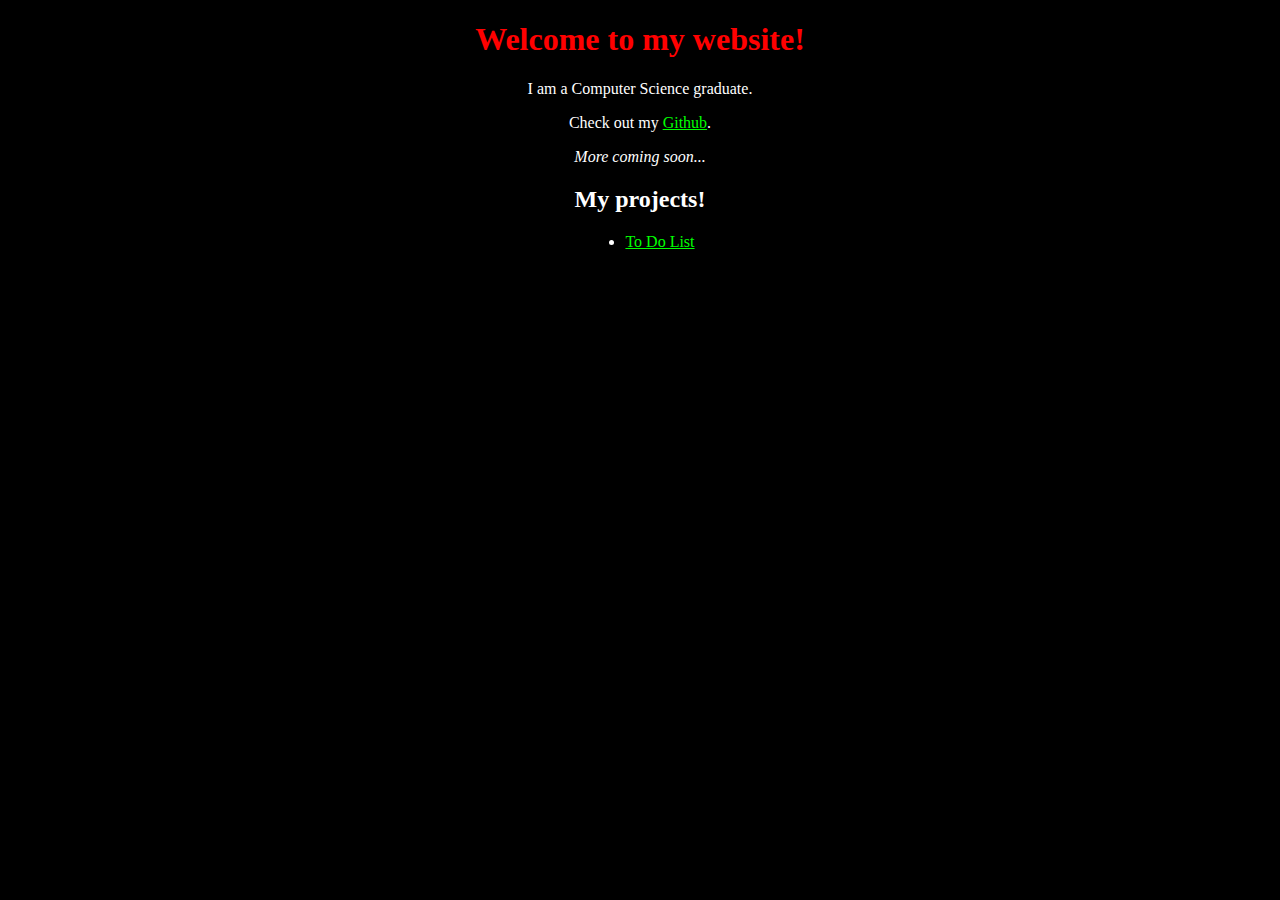
<file: index.html>
<!DOCTYPE html>
<html>
  <head>
    <title>My website</title>
    <link rel="stylesheet" href="style.css">
  </head>
  <body>
    <h1>Welcome to my website!</h1>
    <p>I am a Computer Science graduate.</p>
    <p>Check out my <a href="https://github.com/jfcode4">Github</a>.</p>
    <em>More coming soon...</em>
    <h2>My projects!</h2>
    <ul>
      <li><a href='todo/index.html'>To Do List</a></li>
    </ul>
  </body>
</html>
</file>
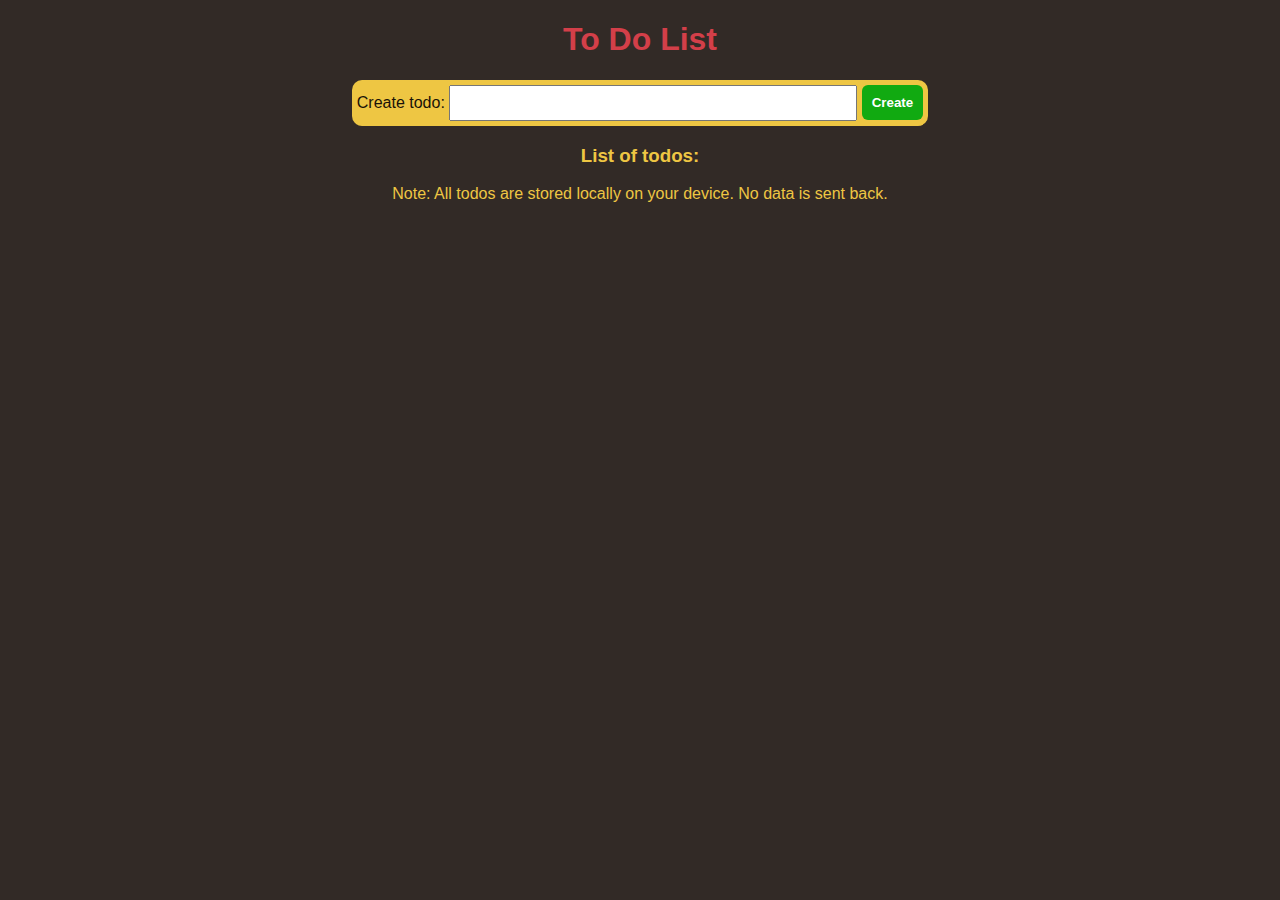
<file: todo/index.html>
<!DOCTYPE html>
<html lang="en">
  <head>
    <meta charset="UTF-8">
    <meta name="viewport" content="width=device-width, initial-scale=1.0">
    <title>To Do List</title>
    <style>
      body {
        background-color: #322a26;
        color: #eec643;
        text-align: center;
        font-family: Arial, Helvetica, sans-serif;
      }
      h1 {
        color: #d33f49;
        text-align: center;
      }
      button {
        border: none;
        padding: 10px;
        border-radius: 6px;
        font-weight: bold;
      }

      button:hover {
        filter: brightness(70%);
        cursor: pointer;
      }

      form {
        background-color: #eec643;
        color: #191308;
        border-radius: 10px;
        width: fit-content;
        margin: auto;
        padding: 5px;
      }

      form input {
        width: 400px;
        height: 30px;
      }

      form button {
        background-color: #1a1;
        color: white;
      }

      .todo {
        background-color: #2364aa;
        color:  lightgray;
        margin: auto;
        margin-bottom: 8px;
        width: 75%;
        padding: 10px;
        border-radius: 20px;
        display: flex;
        align-items: center;
        gap: 10px;
      }

      .todo-id, .todo-metadata {
        color: #aaa;
        flex: 1;
      }

      .todo-metadata {
        flex: 0 1 100px;
      }

      .todo-content {
        text-align: left;
        <!-- flex-basis: 100%; -->
        color: #eec643;
        font-weight: bold;
        padding: 1px;
        flex: 3;
      }

      .todo button {
        background-color: #d33f49;
        height: fit-content;
        margin: auto;
        color: white;
        flex: 1;
      }
    </style>
    <link rel="icon" type="image/png" sizes="16x16" href="favicon-16x16.png">
  </head>
  <body>
    <h1>To Do List</h1>
    <form id="createTodo" action="javascript:createTodo()">
      <label>Create todo:</label>
      <input id="content" type="text">
      <button type="submit">Create</button>
    </form>
    <h3>List of todos: </h3>
    <div id="todos">
      <template id="todoTemplate">
        <div class="todo">
          <span class="todo-id"></span>
          <span class="todo-content"></span>
          <span class="todo-metadata"></span>
          <button>Delete</button>
        </div>
      </template>
    </div>
	<p>Note: All todos are stored locally on your device. No data is sent back.</p>

    <script>
      function readStorage() {
        var numTodos = localStorage.getItem('todos')
        if (numTodos === null) {
          localStorage.setItem('todos', '0')
        } else {
          for (i = 1; i <= numTodos; i++) {
            const json = localStorage.getItem('todos.'+i)
            if (json != null) {
              const todo = JSON.parse(json)
              showTodo(todo)
            }
          }
        }
      }

      function showTodo(todo) {
        const templ = todoTemplate.content.cloneNode(true);
        templ.querySelector('.todo').id = todo.id
        templ.querySelector('.todo-content').textContent = todo.content
        templ.querySelector('.todo-id').textContent = `[${todo.id}]`
        templ.querySelector('.todo-metadata').innerHTML = `${todo.created}`
        templ.querySelector('button').onclick = deleteTodo
        todos.append(templ)
        content.value = ''
      }

      function createTodo() {
        var numTodos = localStorage.getItem('todos')
        numTodos++;
        var today = new Date().toISOString().substr(0,10)

        const todo = {
          'id': numTodos,
          'content': content.value,
          'created': today
        } 
        showTodo(todo)
        content.value = ''
        // add to local storage
        localStorage.setItem('todos.' + numTodos, JSON.stringify(todo))
        localStorage.setItem('todos', numTodos)
      }

      function deleteTodo(e) {
        const elem = e.srcElement.parentElement
        localStorage.removeItem('todos.' + elem.id)
        elem.remove()
      }

      readStorage()
    </script>
  </body>
</html>
</file>
<file: style.css>
body {
  color: white;
  background-color: black;
  text-align: center;
}
h1 {
  color: red;
}
a {
  color: lime;
}
a:visited {
  color: green;
}
ul {
  display: table;
  margin: 0 auto;
}
</file>
